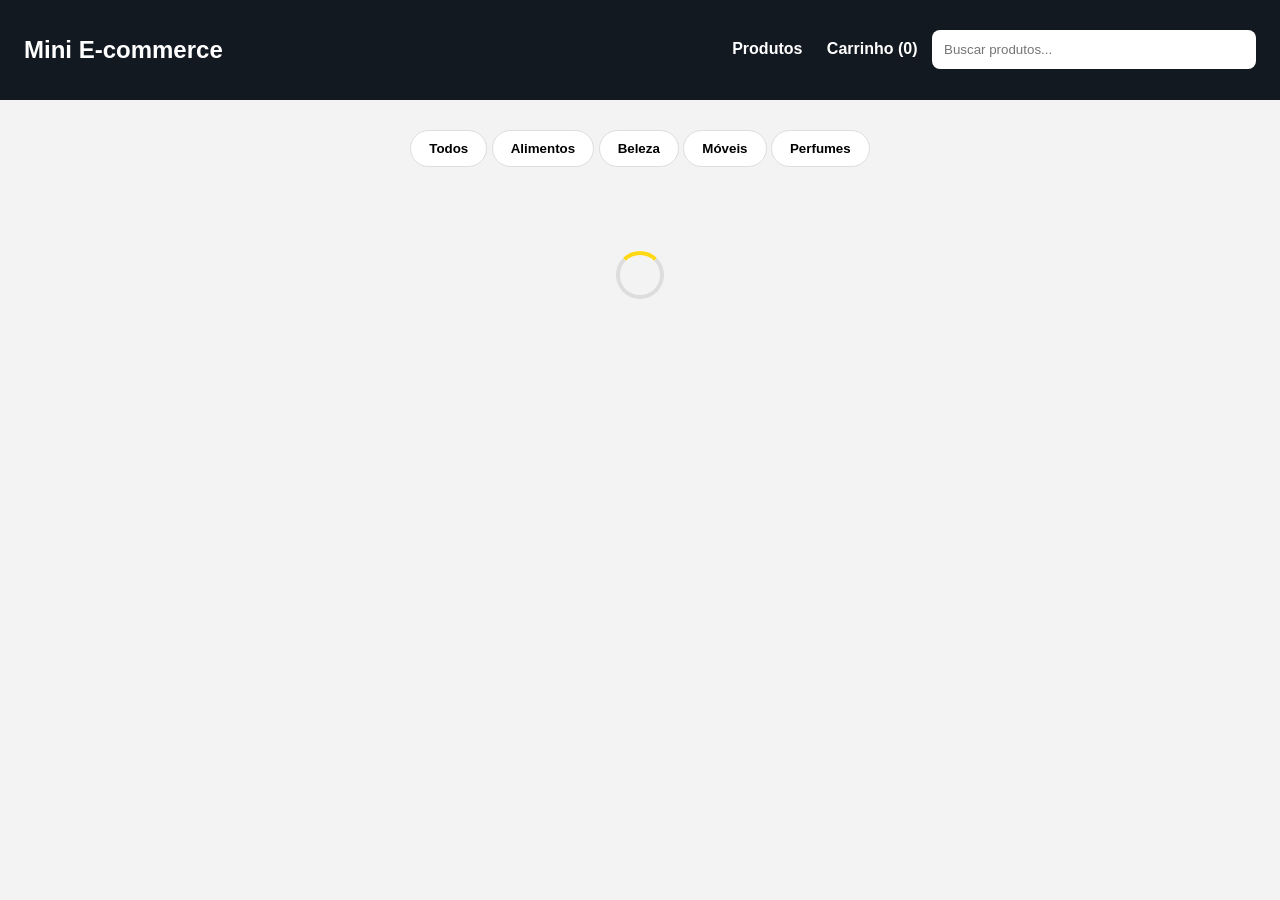
<file: index.html>
<!DOCTYPE html>
<html lang="pt-BR">
<head>
    <meta charset="UTF-8">
    <meta name="viewport" content="width=device-width, initial-scale=1.0">
    <title>Mini E-commerce</title>
    <link rel="stylesheet" href="/css/styleGlobal.css">
    <link rel="stylesheet" href="/css/home.css">
</head>
<body>
    <header>
        <nav>
            <h1>Mini E-commerce</h1>           
            <div class="menu">
                <a href="index.html">Produtos</a>
                <a href="carrinho.html">
                Carrinho (<span id="contador">0</span>)</a> 
                <input type="text" id="input-busca" placeholder="Buscar produtos...">
            </div>
        </nav>
    </header>
    <section class="filtros">
        <button class="btn-categoria" data-categoria="todos" data-nome="Todos">Todos</button>
        <button class="btn-categoria" data-categoria="groceries" data-nome="Alimentos">Alimentos</button>
        <button class="btn-categoria" data-categoria="beauty" data-nome="Beleza">Beleza</button>
        <button class="btn-categoria" data-categoria="furniture" data-nome="Móveis">Móveis</button>
        <button class="btn-categoria" data-categoria="fragrances" data-nome="Perfumes">Perfumes</button>       
    </section>
    <main>
        <div id="produtos"></div>
    </main> 
    <section>
        <div id="toast" class="toast">
            Produto adicionado no carrinho
        </div>
    </section>
    <script type="module" src="/js/pages/home.js"></script>
</body>
</html>
</file>
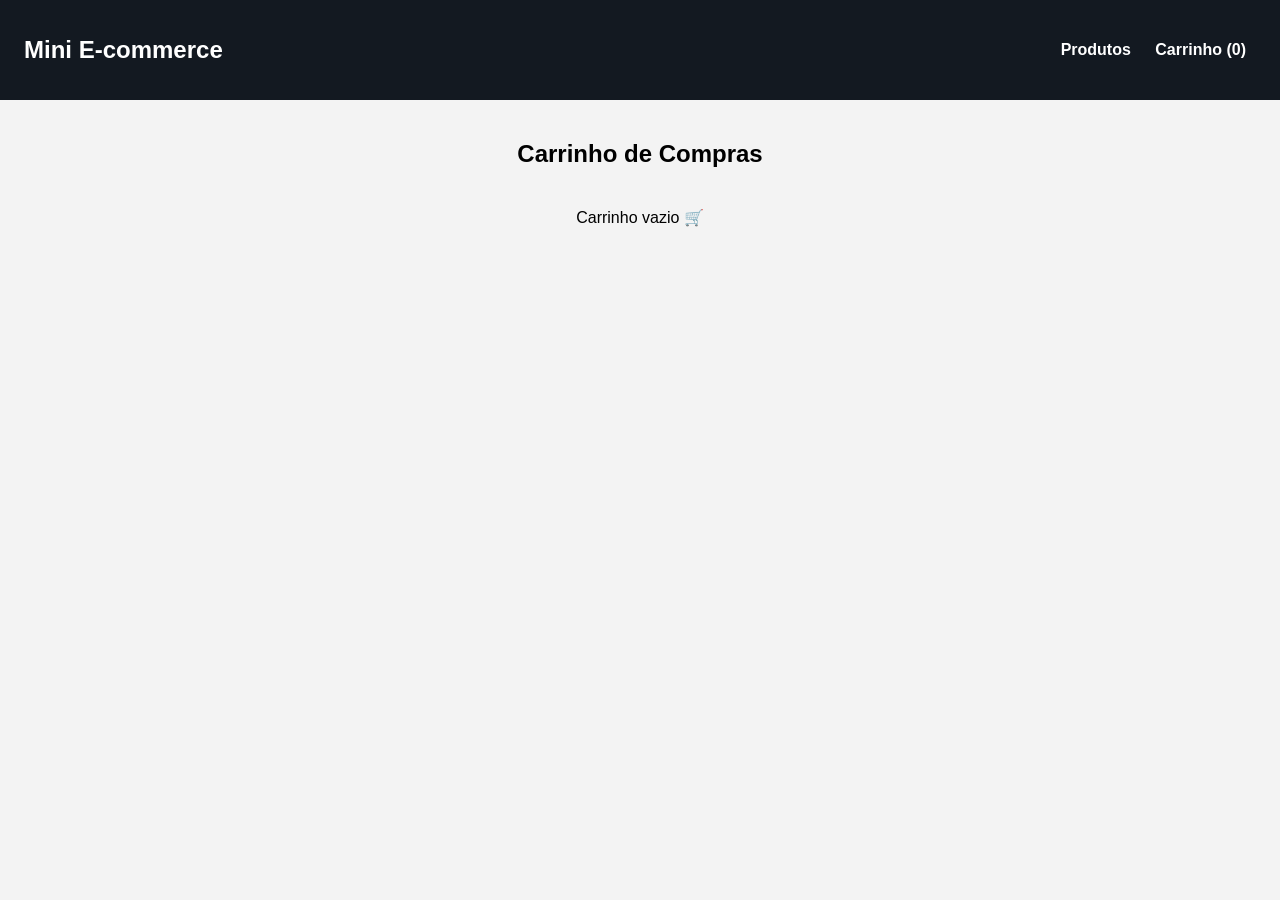
<file: carrinho.html>
<!DOCTYPE html>
<html lang="pt-BR">
<head>
    <meta charset="UTF-8">
    <meta name="viewport" content="width=device-width, initial-scale=1.0">
    <title>Carrinho</title>
    <link rel="stylesheet" href="/css/carrinho.css">
    <link rel="stylesheet" href="/css/styleGlobal.css">
</head>
<body>
    <header>
        <nav>
            <h1>Mini E-commerce</h1>
            <div class="menu">
                <a href="index.html">Produtos</a>
                <a href="carrinho.html">
                Carrinho (<span id="contador">0</span>)</a> 
            </div>
        </nav>
    </header>
    <main>
        <div class="titulo">
            <h2>Carrinho de Compras</h2>
        </div>        
        <div id="carrinho-container"></div>   
    </main>
    <section>
        <div class="resumo-carrinho" id="resumo-carrinho">
            <h3>Resumo do pedido</h3>
            <p>Subtotal: <span id="subtotal">R$ 0,00</span></p>
            <p>Frete: <span>Grátis</span></p>
            <h2>Total: <span id="total">R$ 0,00</span></h2>
            <button class="btn-finalizar">Finalizar compra</button>
        </div> 
    </section>
    <section>
        <div id="toast" class="toast"></div>
    </section>  
    <script type="module" src="./js/pages/carrinho.js"></script>    
</body>
</html>
</file>
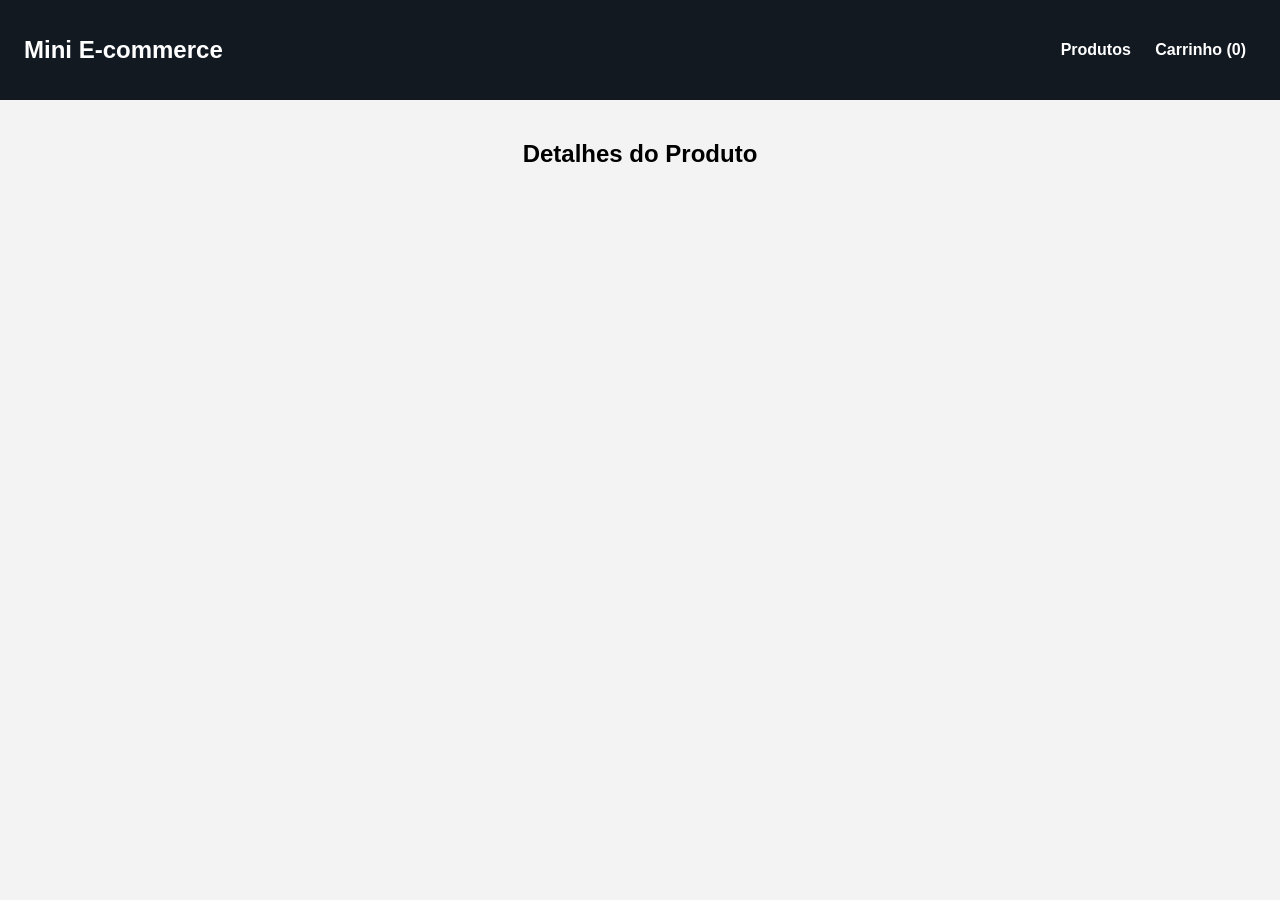
<file: detalhe-produto.html>
<!DOCTYPE html>
<html lang="pt-BR">
<head>
    <meta charset="UTF-8">
    <meta name="viewport" content="width=device-width, initial-scale=1.0">
    <title>Mini E-commerce</title>
    <link rel="stylesheet" href="/css/styleGlobal.css">
    <link rel="stylesheet" href="/css/detalhe-produto.css">
</head>
<body>
    <header>
        <nav>
            <h1>Mini E-commerce</h1>
            <div class="menu">
                <a href="index.html">Produtos</a>
                <a href="carrinho.html">
                Carrinho (<span id="contador">0</span>)</a> 
            </div>  
        </nav>
    </header>      
    <main>
        <div class="titulo">
            <h2>Detalhes do Produto</h2>    
        </div>         
        <div id="detalhe-produto"></div>    
    </main>
    <section>
        <div id="toast" class="toast"></div>
    </section>  
 <script type="module" src="./js/pages/produto.js"></script>
</body>
</html>
</file>
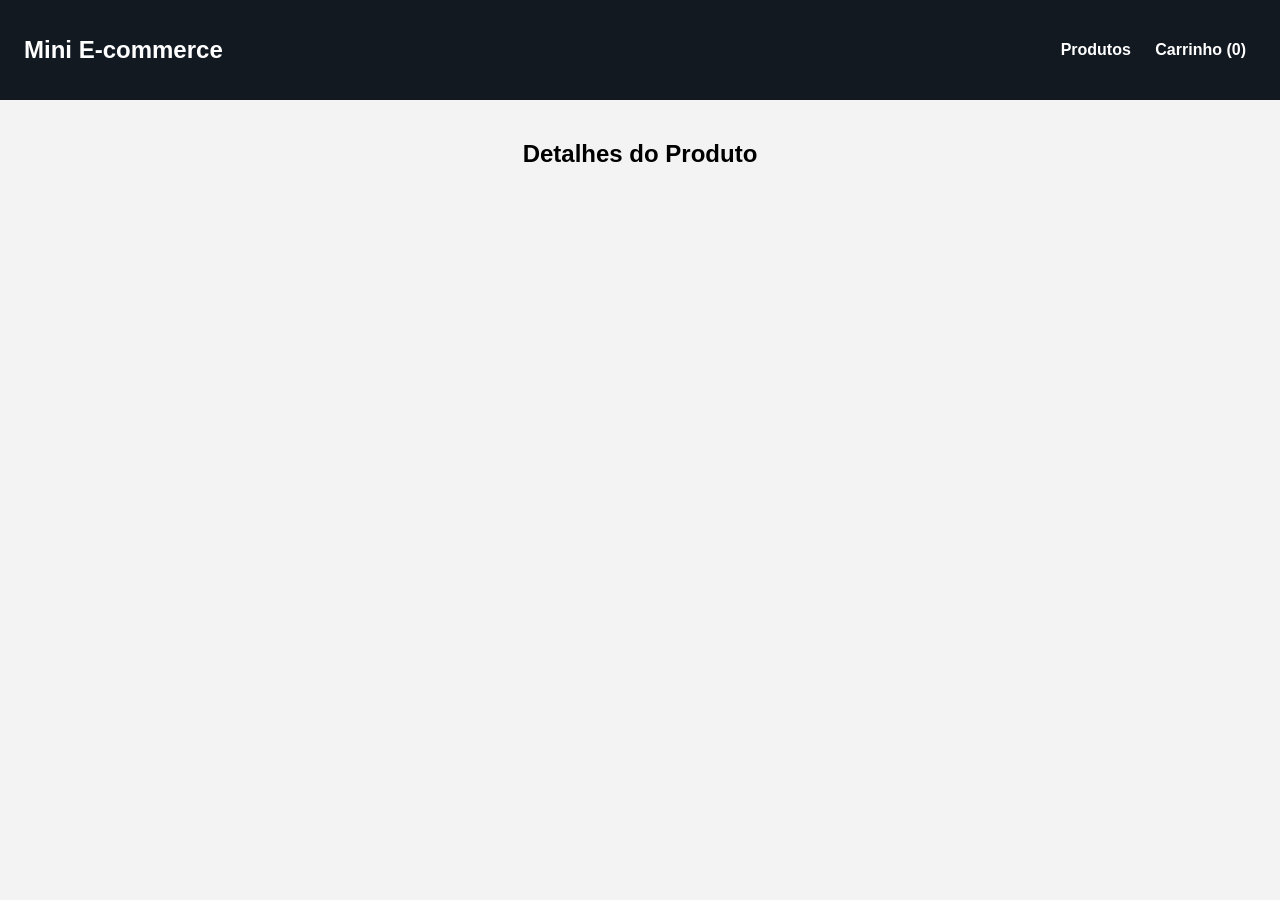
<file: produto.html>
<!DOCTYPE html>
<html lang="pt-BR">
<head>
    <meta charset="UTF-8">
    <meta name="viewport" content="width=device-width, initial-scale=1.0">
    <title>Mini E-commerce</title>
    <link rel="stylesheet" href="/css/styleGlobal.css">
    <link rel="stylesheet" href="/css/produto-detalhe.css">
</head>
<body>
    <header>
        <nav>
            <h1>Mini E-commerce</h1>
            <div>
                <a href="index.html">Produtos</a>
                <a href="carrinho.html">
                Carrinho (<span id="contador">0</span>)</a>
            </div>  
        </nav>
    </header>      
    <main>
        <div class="titulo">
            <h2>Detalhes do Produto</h2>    
        </div>         
        <div id="detalhe-produto"></div>    
    </main>
    <section>
        <div id="toast" class="toast"></div>
    </section>  
 <script type="module" src="./js/pages/produto.js"></script>
</body>
</html>
</file>
<file: css/styleGlobal.css>
body {
    margin: 0;
    font-family: Arial, sans-serif;
    background: #f3f3f3;
}

nav {
    display: flex;
    justify-content: space-between;
    align-items: center;   
    background: #131921;
    color: white;
    padding: 16px 24px;
}

nav a {
    margin: 10px;
    color: white;
    text-decoration: none;
    font-weight: bold;
}

#input-busca {
    flex: 1;
    min-width: 300px;
    padding: 12px;
    border-radius: 8px;
    border: none;
}

.toast {
  position: fixed;
  top: 100px;
  right: 20px;
  background: #ffd814; 
  padding: 14px 20px;
  border-radius: 10px;
  font-weight: bold;
  box-shadow: 0 4px 12px rgba(0,0,0,.2);
  opacity: 0;
  transform: translateX(100%);
  transition: all 0.4s ease;
  z-index: 9999;
}

.toast.show {
  opacity: 1;
  transform: translateX(0);
}

@media (max-width: 768px) {

    nav{
        display: flex;
        flex-direction: column;
        justify-content: center;
        gap: 8px;
    }

    nav h1{
        font-size: 28px;
        margin: 10px;
    }

    nav a {
        font-size: 15px;
    }

    .menu{
        text-align: center;
    }

    #input-busca{
        width: 90%;
        margin-top: 10px;
        padding: 10px;
    }    
}
</file>
<file: css/home.css>
.loading{
  display: flex;
  justify-content: center;
  padding: 40px;
}

.spinner{
  width: 40px;
  height: 40px;
  border: 4px solid #ddd;
  border-top: 4px solid #ffd814;
  border-radius: 50%;
  animation: girar 1s linear infinite;
}

@keyframes girar{
  to{
    transform: rotate(360deg);
  }
}

.empty{
  text-align: center;
  padding: 40px;
  color: #666;
}

.filtros {
  text-align: center;
  gap: 12px;
  margin-top:  10px;
  padding: 20px 24px;
  overflow-x: auto;
}

.btn-categoria {
  background: white;
  border: 1px solid #ddd;
  border-radius: 999px;
  padding: 10px 18px;
  cursor: pointer;
  font-weight: bold;
}

.btn-categoria:hover,
.btn-categoria.ativo{
  background: #ffd814;
  border-color: #fcd200;
  box-shadow: 0 2px 6px rgba(0,0,0,.1);
}

#produtos {
  display: grid;
  grid-template-columns: repeat(auto-fit, minmax(250px, 1fr));
  gap: 24px;
  padding: 24px;
}

#produtos a {
  text-decoration: none;
  color: #000000;
}

.produto-card {
  background: white;
  border-radius: 12px;
  padding: 20px;
  text-align: center;
  box-shadow: 0 4px 12px rgba(0, 0, 0, 0.08);
  transition: transform 0.3s ease;
}

.produto-card h3 {
  display: -webkit-box;
  -webkit-line-clamp: 2;
  -webkit-box-orient: vertical;
  overflow: hidden;
  min-height: 48px;
}

.produto-card:hover {
  transform: translateY(-8px);
  box-shadow: 0 8px 20px rgba(0, 0, 0, 0.15);
}

.produto-card img {
  width: 180px;
  height: 180px;
  object-fit: contain;
}

.btn-add {
  background: #ffd814;
  border: none;
  padding: 12px 20px;
  border-radius: 24px;
  cursor: pointer;
  font-weight: bold;
}

.btn-add:hover {
  background: #f7ca00;
}

@media (max-width: 768px) {
  #lista-produtos {
    grid-template-columns: 1fr;
    gap: 16px;
  }

  .filtros{
    display: flex;
    overflow-x: auto;    
    padding: 10px 15px;
    gap: 10px;
    scroll-behavior: smooth;
    -webkit-overflow-scrolling: touch;
  }

  .filtros::-webkit-scrollbar{
    display: none;
  }

  .btn-categoria{
    flex: 0 0 auto;
    font-size: 12px;
    padding: 10px;
    white-space: nowrap;
  }

  .produto-card img{
    width: 120px;
    height: 120px;
  }
  
  .produto-card p{
    margin: 0 0 15px 0;
  }
}
</file>
<file: css/carrinho.css>
.titulo{
    display: flex;
    justify-content: center;
    margin: 20px;
}

#carrinho-container {
  display: flex; 
  flex-direction: column;
  gap: 20px;
}

.item-carrinho {
  display: flex;
  align-items: center;
  justify-content: space-between;
  gap: 20px;
  background: white;
  border-radius: 16px;
  padding: 24px;
  box-shadow: 0 4px 16px rgba(0, 0, 0, 0.08);
}

.item-carrinho img {
  width: 120px;
  height: 120px;
  object-fit: contain;
}

.info-produto {
  flex: 1;
}

.info-produto h3 {
  margin: 10px 0 0 0;
}

.preco {
  display: flex;
  flex-direction: row;
  justify-content: space-between;
  align-items: center;
  font-size: 18px;
  font-weight: bold;
  color: #111;
}

.controle-quantidade {
  display: flex;
  align-items: center;
  gap: 12px;
  margin: 0 0 15px 0;
}

.controle-quantidade button {
  background: #ffd814;
  border: none;
  border-radius: 50%;
  width: 36px;
  height: 36px;
  font-weight: bold;
  cursor: pointer;
}

.controle-quantidade button:hover{
    background: #f7ca00;
}

.btn-remover {
  min-width: 105px;
  background: #e53935;
  color: white;
  border: none;
  padding: 10px 16px;
  border-radius: 8px;
  cursor: pointer;
}

.subtotal {
  text-align: right;
  min-width: 140px;
  margin-right: 20px;
}

.resumo-carrinho {
    display: flex;
    flex-direction: column;  
    align-items: center;        
    margin-top: 30px;
    background: white;
    border-radius: 16px;
    padding: 24px;
    box-shadow: 0 4px 12px rgba(0, 0, 0, 0.08);
}

.btn-finalizar {
  width: 300px;
  margin-top: 16px;
  background: #ffd814;
  border: none;
  padding: 14px;
  border-radius: 24px;
  font-weight: bold;
  font-size: 18px;
  cursor: pointer;
}

.btn-finalizar:hover {
  background: #f7ca00;
}

@media (max-width: 768px) {

  .titulo{
    margin: 0;
  }

  #carrinho-container{
    margin: 0 20px 0 20px;
  }
 
  .item-carrinho {
    display: flex;
    flex-direction: column;
    padding: 15px;
  }

  .info-produto{
    display: flex;
    justify-content: center;
    flex-direction: column;
    align-items: center;
  }

  .preco{
    display: block;
    text-align: center;
  }

  .subtotal{
    text-align: center;
    margin: 0;
  }

  .resumo-carrinho {
     display: flex;
    flex-direction: column;
    align-items: center;    
    margin: 20px;
  } 

  .btn-finalizar {
    width: 70%;
  }

 

  
}
</file>
<file: css/detalhe-produto.css>
.titulo{
    display: flex;
    justify-content: center;
    margin: 20px;
}

#detalhe-produto{   
    display: flex;
    justify-content: center;
    align-items: center;
    gap: 40px;
}

.container-produto{
    background: white;
    border-radius: 16px;
    padding: 30px;
}

.imagem-produto {
    flex: 1;
    display: flex;
    justify-content: center;
    align-items: center;
    
}

.imagem-produto img {
    width: 300px;
    object-fit: contain;   
}

.info-produto h2 {
    font-size: 28px;
    margin-bottom: 16px;
}

.preco {
    font-size: 22px;
    font-weight: bold;
    margin-bottom: 20px;
}

.descricao {
    color: #555;
    margin-bottom: 24px;
}

.btn-add {
    background: #ffd814;
    border: none;
    padding: 14px 24px;
    border-radius: 24px;
    font-weight: bold;
    cursor: pointer;
}

@media (max-width: 768px) {

    .titulo{
        margin: 0;
    }

    #detalhe-produto{
       margin: 0 20px 20px 20px;
     }

     .container-produto{
        padding: 24px;
        text-align: center;
     }
    
}
</file>
<file: css/produto-detalhe.css>
.titulo{
    display: flex;
    justify-content: center;
    margin: 20px;
}

#detalhe-produto{   
    display: flex;
    justify-content: center;
    align-items: center;
    gap: 40px;
}

.container-produto{
    background: white;
    border-radius: 16px;
    padding: 30px;
}

.imagem-produto {
    flex: 1;
    display: flex;
    justify-content: center;
    align-items: center;
    
}

.imagem-produto img {
    width: 300px;
    object-fit: contain;   
}

.info-produto h2 {
    font-size: 28px;
    margin-bottom: 16px;
}

.preco {
    font-size: 22px;
    font-weight: bold;
    margin-bottom: 20px;
}

.descricao {
    color: #555;
    margin-bottom: 24px;
}

.btn-add {

    align-items: center;
    background: #ffd814;
    border: none;
    padding: 14px 24px;
    border-radius: 24px;
    font-weight: bold;
    cursor: pointer;
}
</file>
